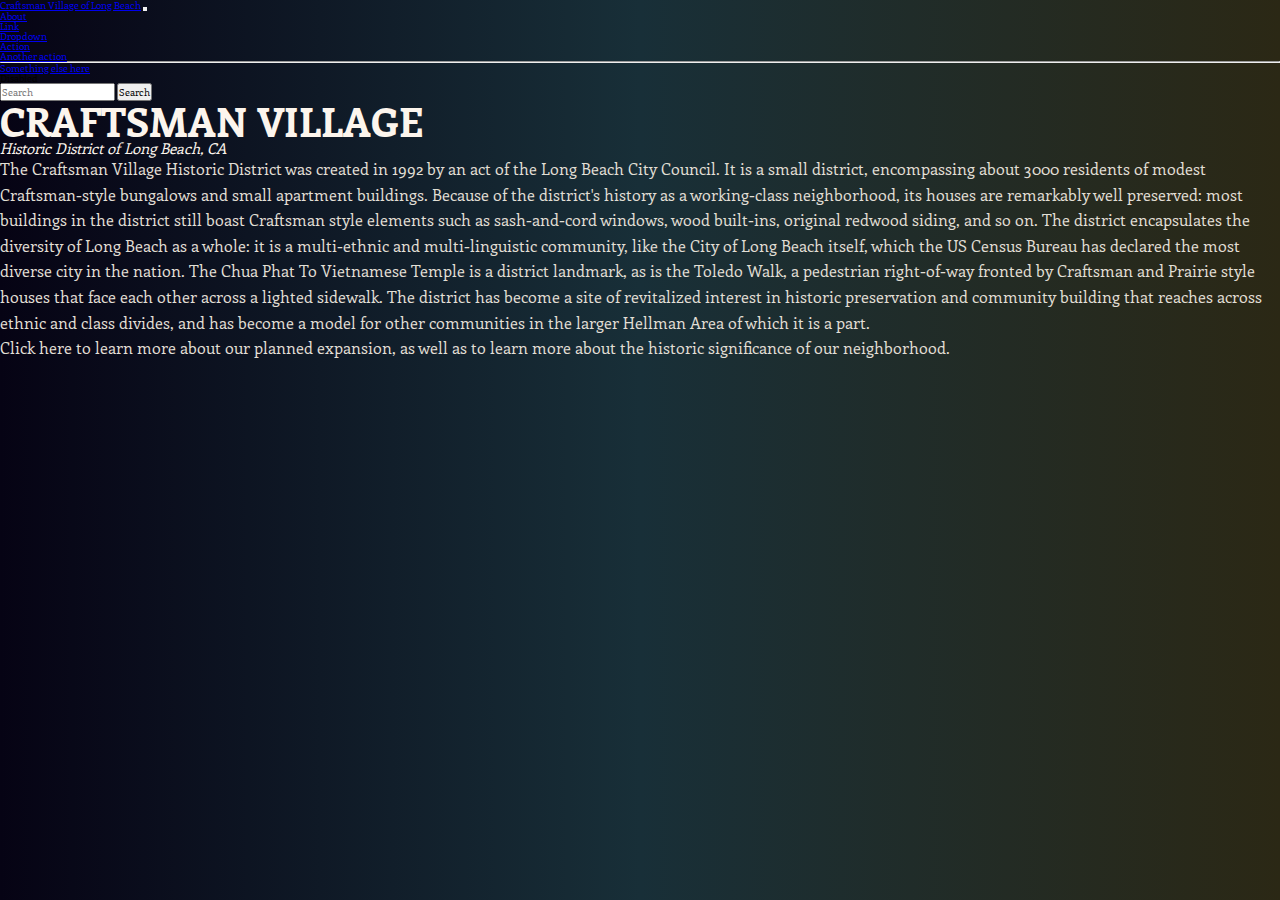
<file: pages/about.html>
<!doctype html>

<html lang="en">

<head>
  <meta charset="utf-8">
  <meta name="viewport" content="width=device-width, initial-scale=1">
  <link rel="stylesheet" href="../assets/css/reset.css" />
  <link href="https://cdn.jsdelivr.net/npm/bootstrap@5.3.2/dist/css/bootstrap.min.css" rel="stylesheet"
    integrity="sha384-T3c6CoIi6uLrA9TneNEoa7RxnatzjcDSCmG1MXxSR1GAsXEV/Dwwykc2MPK8M2HN" crossorigin="anonymous">
  <link rel="stylesheet" type="text/css" href="../assets/css/index.css">
  <link rel="preconnect" href="https://fonts.googleapis.com">
  <link rel="preconnect" href="https://fonts.gstatic.com" crossorigin>
  <link href="https://fonts.googleapis.com/css2?family=Enriqueta:wght@400;500;600;700&display=swap" rel="stylesheet">
  <title>About Craftsman Village</title>
</head>

<body>
  <nav class="navbar navbar-expand-lg bg-body-tertiary">
    <div class="container-fluid">
      <a class="navbar-brand" href="../index.html">Craftsman Village of Long Beach</a>
      <button class="navbar-toggler" type="button" data-bs-toggle="collapse" data-bs-target="#navbarSupportedContent"
        aria-controls="navbarSupportedContent" aria-expanded="false" aria-label="Toggle navigation">
        <span class="navbar-toggler-icon"></span>
      </button>
      <div class="collapse navbar-collapse" id="navbarSupportedContent">
        <ul class="navbar-nav me-auto mb-2 mb-lg-0">
          <li class="nav-item">
            <a class="nav-link active" aria-current="page" href="./pages/about.html">About</a>
          </li>
          <li class="nav-item">
            <a class="nav-link" href="#">Link</a>
          </li>
          <li class="nav-item dropdown">
            <a class="nav-link dropdown-toggle" href="#" role="button" data-bs-toggle="dropdown" aria-expanded="false">
              Dropdown
            </a>
            <ul class="dropdown-menu">
              <li><a class="dropdown-item" href="#">Action</a></li>
              <li><a class="dropdown-item" href="#">Another action</a></li>
              <li>
                <hr class="dropdown-divider">
              </li>
              <li><a class="dropdown-item" href="#">Something else here</a></li>
            </ul>
          </li>
          <li class="nav-item">
            <a class="nav-link disabled" aria-disabled="true">Disabled</a>
          </li>
        </ul>
        <form class="d-flex" role="search">
          <input class="form-control me-2" type="search" placeholder="Search" aria-label="Search">
          <button class="btn btn-outline-success" type="submit">Search</button>
        </form>
      </div>
    </div>
  </nav>



  <div class="my-4 test-box">
    <div class="p-5 text-center">
      <div class="container py-5 masthead">
        <h1 class="test-box">CRAFTSMAN VILLAGE</h1>
        <p class="col-lg-8 mx-auto lead subheading">
          Historic District of Long Beach, CA
        </p>
      </div>
    </div>
  </div>

  <div class="container about-text">
    <p>
      The Craftsman Village Historic District was created in 1992 by an act of the Long Beach City Council. It is a small district, encompassing about 3000 residents of modest Craftsman-style bungalows and small apartment buildings. Because of the district's history as a working-class neighborhood, its houses are remarkably well preserved: most buildings in the district still boast Craftsman style elements such as sash-and-cord windows, wood built-ins, original redwood siding, and so on.
      The district encapsulates the diversity of Long Beach as a whole: it is a multi-ethnic and multi-linguistic community, like the City of Long Beach itself, which the US Census Bureau has declared the most diverse city in the nation. The Chua Phat To Vietnamese Temple is a district landmark, as is the Toledo Walk, a pedestrian right-of-way fronted by Craftsman and Prairie style houses that face each other across a lighted sidewalk. The district has become a site of revitalized interest in historic preservation and community building that reaches across ethnic and class divides, and has become a model for other communities in the larger Hellman Area of which it is a part.
    </p>
    
    <p>
      Click here to learn more about our planned expansion, as well as to learn more about the historic significance of our neighborhood.
    </p>
  </div>

  <script src="https://cdn.jsdelivr.net/npm/@popperjs/core@2.11.8/dist/umd/popper.min.js"
    integrity="sha384-I7E8VVD/ismYTF4hNIPjVp/Zjvgyol6VFvRkX/vR+Vc4jQkC+hVqc2pM8ODewa9r"
    crossorigin="anonymous"></script>
  <script src="https://cdn.jsdelivr.net/npm/bootstrap@5.3.2/dist/js/bootstrap.bundle.min.js"
    integrity="sha384-C6RzsynM9kWDrMNeT87bh95OGNyZPhcTNXj1NW7RuBCsyN/o0jlpcV8Qyq46cDfL"
    crossorigin="anonymous"></script>
</body>

</html>
</file>
<file: assets/css/index.css>
html {
  font-size: 62.5%;
}

body {
  font-family: 'Enriqueta', Verdana, Geneva, Tahoma, sans-serif;
  background-image: linear-gradient(to right, rgb(6, 3, 20), rgb(24, 47, 56), rgb(43, 40, 21));
}

h1 {
  font-size: 4rem;
  color: rgb(252, 245, 237);
}

.subheading {
  font-size: 1.5rem;
  color: rgb(252, 245, 237);
  font-style: italic;
  font-weight: 100;
}

.carousel {
  margin-bottom: 2rem;
}

.hero-box {
  align-items: center;
  padding: 0 2em;
  color: rgb(246, 247, 234);
}

aside {
  padding: 2rem;
}

aside p, .about-text {
  font-size: 1.6rem;
  font-weight: lighter;
  line-height: 1.6;
  text-rendering: optimizeLegibility;
  color: rgb(225, 223, 213);
}

footer {
  margin-top: 2rem;
  background-color: rgb(14, 9, 44, 0.4);
  color: rgb(252, 245, 237);
  padding: 1rem;
  text-align: center;
  font-size: 1.4rem;
  bottom: 0;
}
</file>
